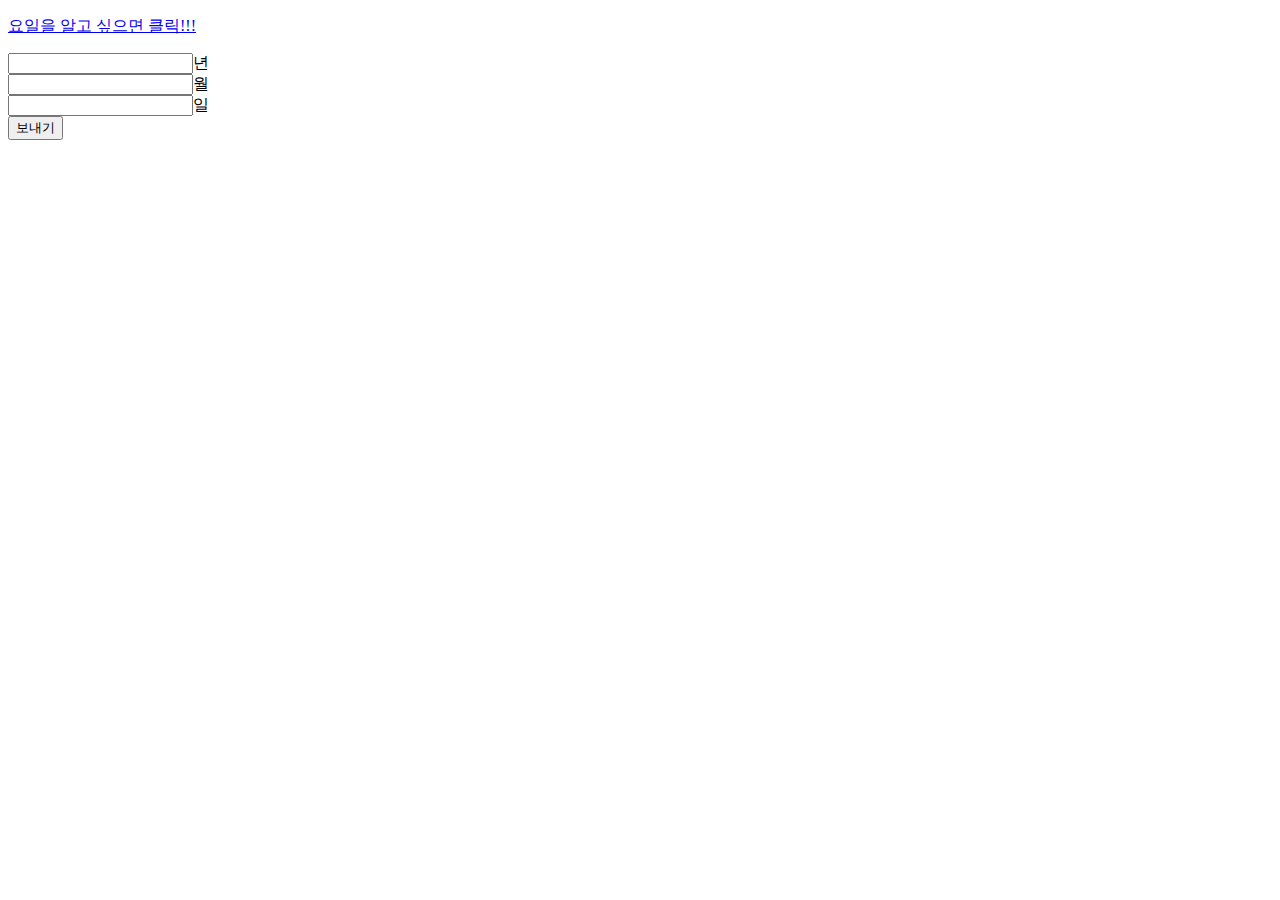
<file: src/main/resources/static/yoil.html>
<!DOCTYPE html>
<html lang="en">
<head>
    <meta charset="UTF-8">
    <title>Title</title>
</head>
<body>
<p>
    <a href="http://localhost:8080/getYoil">요일을 알고 싶으면 클릭!!!</a>  <!-- get -->
</p>
<p>
    <form action="http://localhost:8080/getYoil" method="get"> <!-- get(디폴트), post 둘다 가능
            action이 없으면 자기 자신에게 전송, 그럼 페이지는 자동으로 리프레쉬(새로고침)-->
    <input type="text" name="year">년</br>
    <input type="text" name="month">월</br>
    <input type="text" name="day">일</br>
    <input type="submit" value="보내기">
</form>
</p>
</body>
</html>
</file>
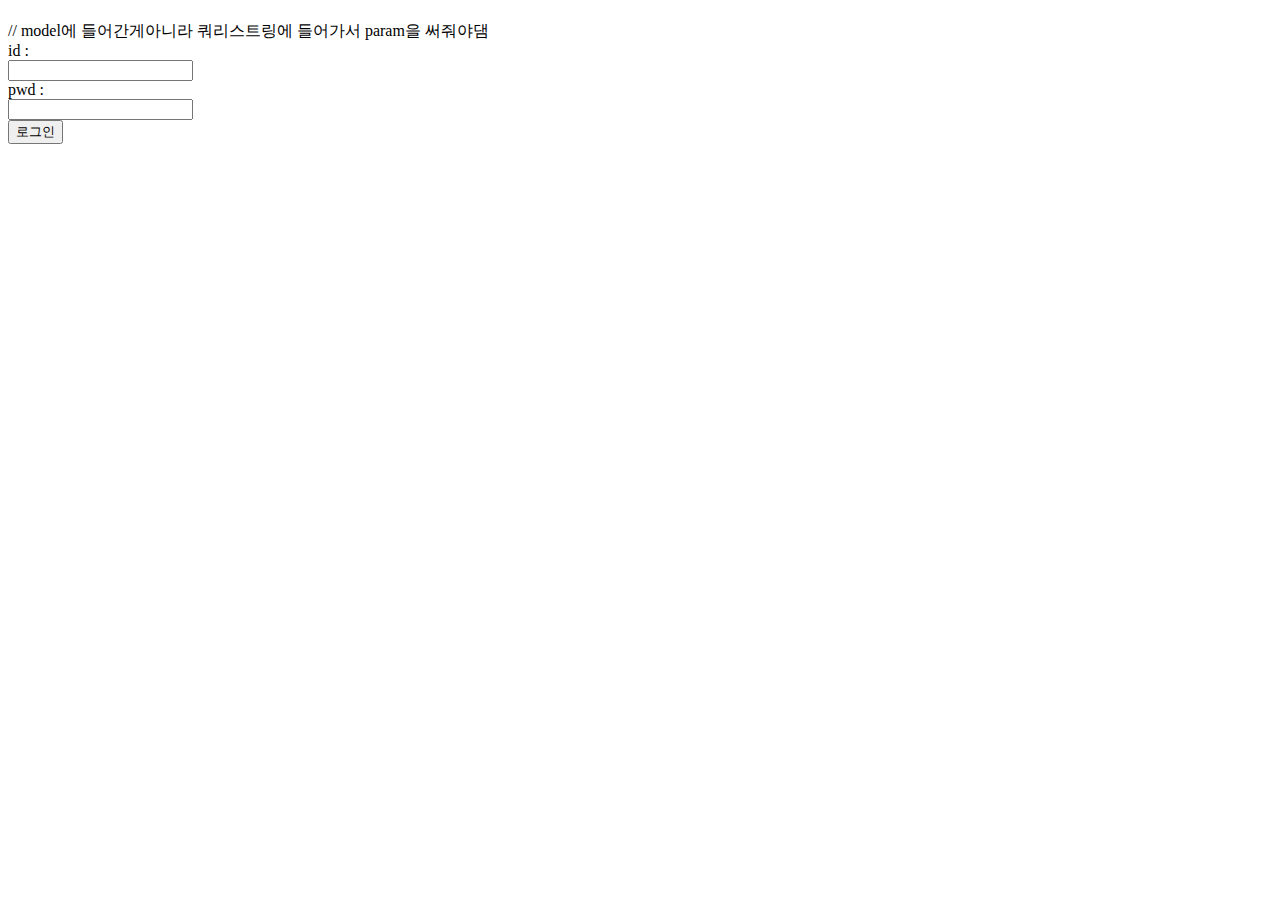
<file: src/main/resources/templates/login.html>
<!DOCTYPE html>
<html lang="en">
<head>
    <meta charset="UTF-8">
    <title>Title</title>
</head>
<body>
<h1 th:text="${param.msg}"></h1> // model에 들어간게아니라 쿼리스트링에 들어가서 param을 써줘야댐
<form action="/login/login" method="post">
    id : <br>
    <input type="text" name="id"> <br>
    pwd : <br>
    <input type="password" name="pwd"><br>
    <input type="submit" value="로그인">
</form>

</body>
</html>
</file>
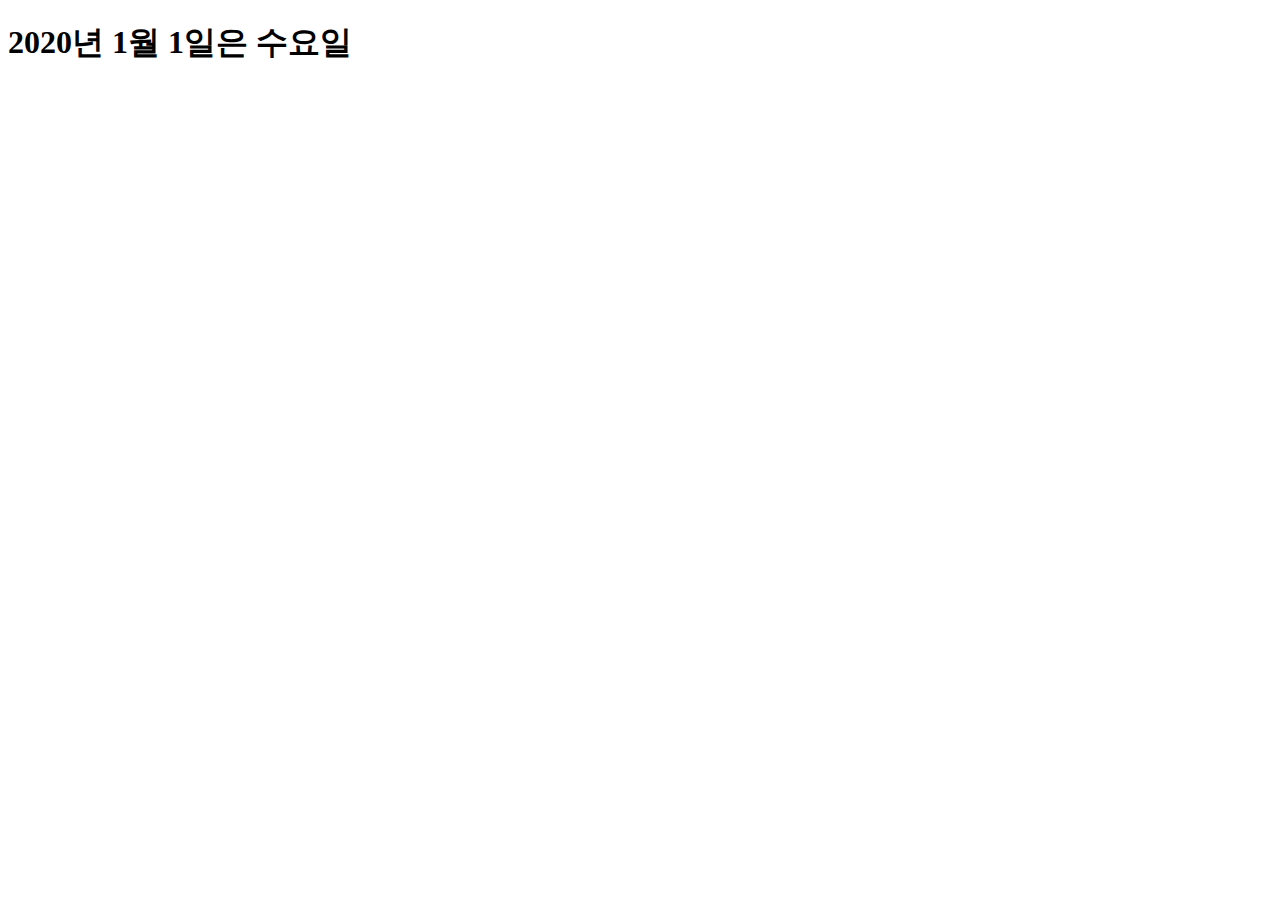
<file: src/main/resources/templates/yoil.html>
<!DOCTYPE html>
<html lang="en" xmlns:th="http://www.thymeleaf.org">
<head>
    <meta charset="UTF-8">
    <title>YoilTeller</title>
</head>
<body>
    <h1 th:text="|${myDate.year}년 ${myDate.month}월 ${myDate.day}일은 ${yoil}요일 입니다|">2020년 1월 1일은 수요일</h1>
</body>
</html>
</file>
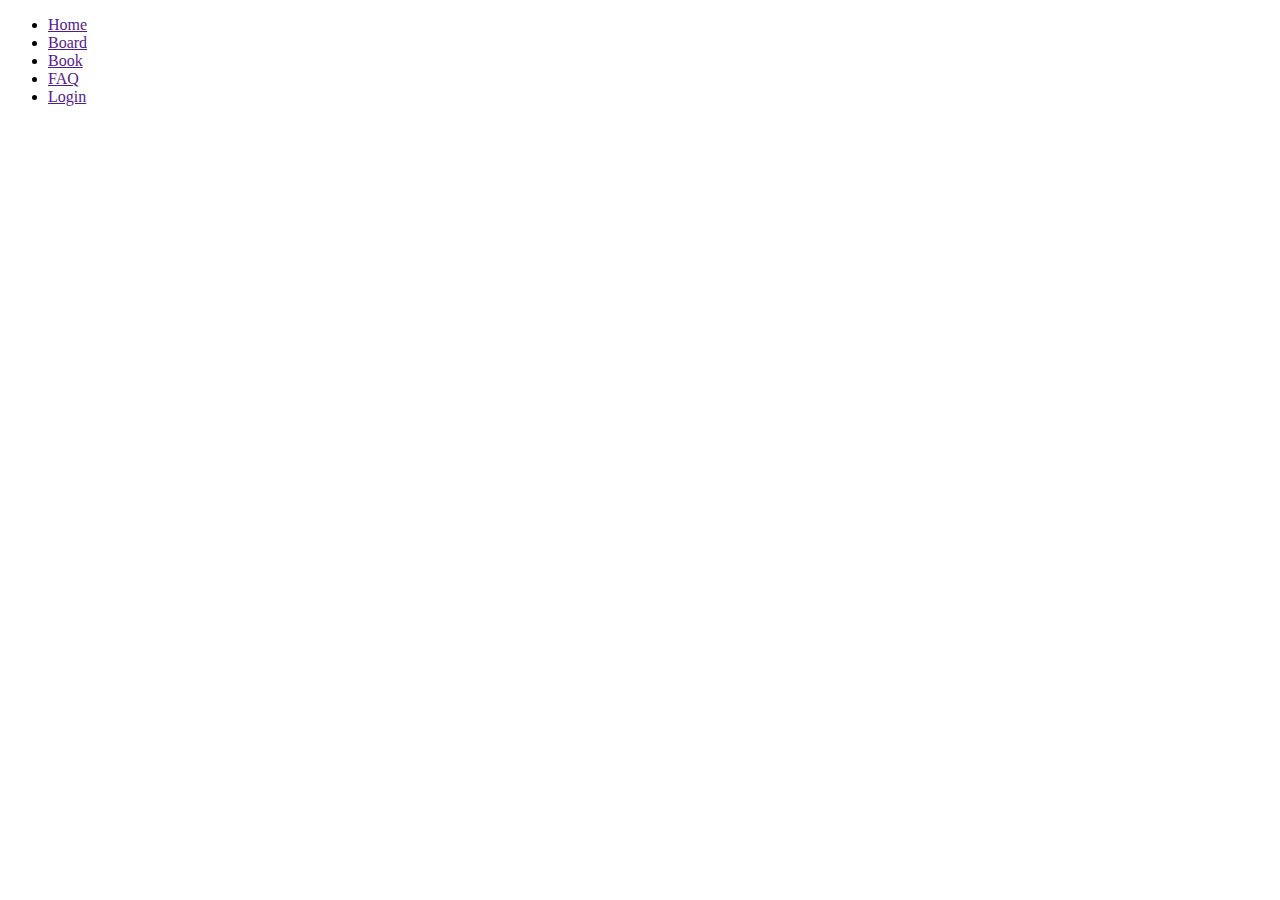
<file: src/main/resources/templates/fragments/header.html>
<!DOCTYPE html>
<html lang="en" xmlns:th="http://www.thymeleaf.org">
<div th:fragment="header">
    <div id="header">
        <ul>
            <li><a href="">Home</a></li><li>
            <a href="">Board</a></li><li>
            <a href="">Book</a></li><li>
            <a href="">FAQ</a></li><li>
            <a href="">Login</a></li>
        </ul>
    </div>
</div>
</html>
</file>
